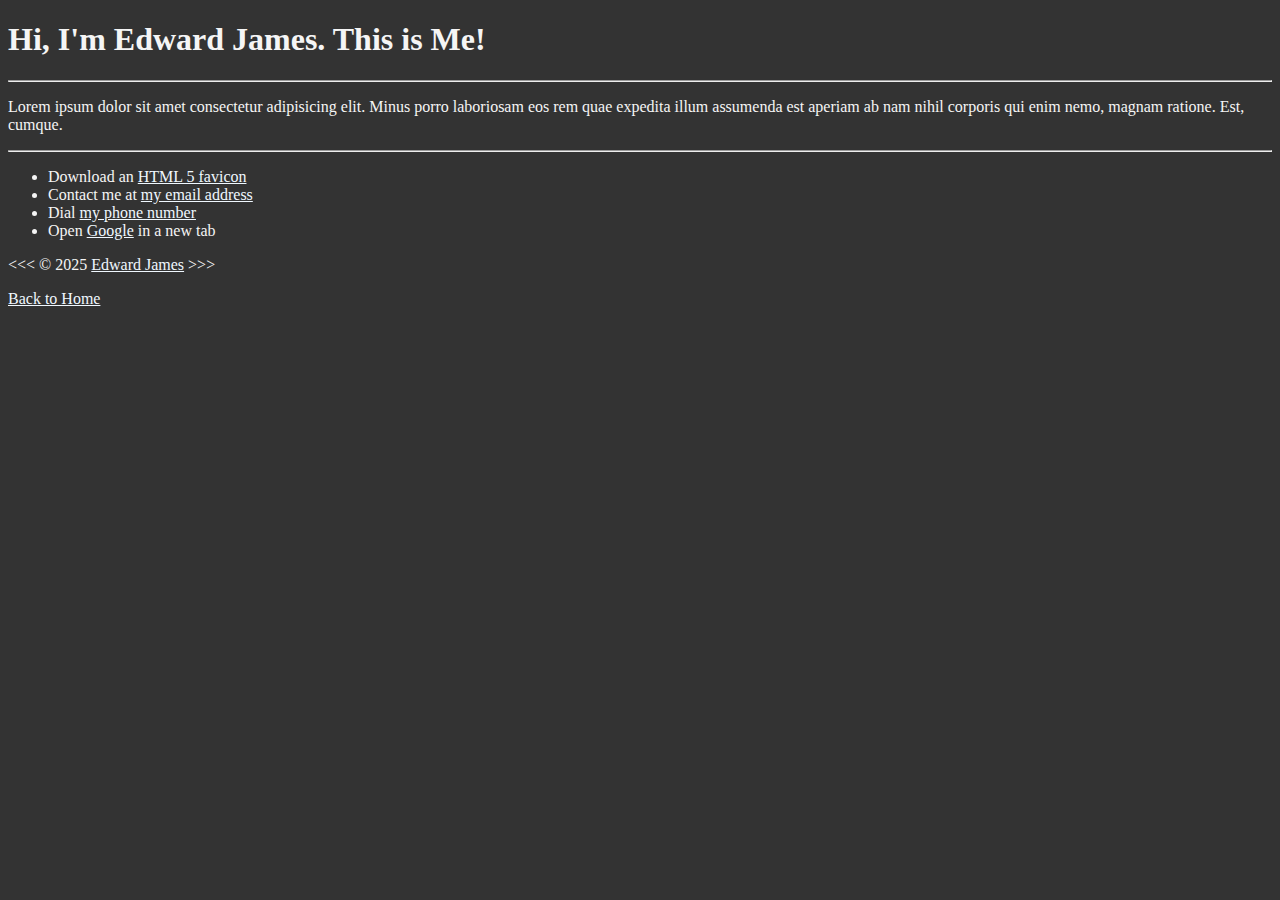
<file: about.html>
<!DOCTYPE html>
<html lang="en">

    <head>
        <meta charset="UTF-8">
        <meta name="viewport" content="width=device-width, initial-scale=1.0">
        <meta name="author" content="Edward James">
        <meta name="description" content="Hi, I'm Edward James. This page is about me.">
        <title>About Me</title>
        <link rel="stylesheet" href="styles.css" type="text/css">
        <link rel="icon" href="html5.png" type="image/x-icon">
    </head>

    <body>
        <h1>Hi, I'm Edward James. This is Me!</h1>

        <hr>

        <p>Lorem ipsum dolor sit amet consectetur adipisicing elit. Minus porro laboriosam eos rem quae expedita illum assumenda est aperiam ab nam nihil corporis qui enim nemo, magnam ratione. Est, cumque.</p>

        <hr>

        <ul>
            <li>Download an <a href="html5.png" download>HTML 5 favicon</a> </li>
            <li>Contact me at <a href="mailto:random@email.com">my email address</a></li>
            <li>Dial <a href="tel:+229-0452">my phone number</a></li>
            <li>Open <a href="https://www.google.com/" target="_blank">Google</a> in a new tab</li>
        </ul>

        &lt;&lt;&lt; &copy; 2025 <a href="about.html" target="_blank">Edward James</a> &gt;&gt;&gt;
        <p>
            <a href="/">Back to Home</a>
        </p>

    </body>

</html>
</file>
<file: styles.css>
html {
    font-size: 16px;
}

body {
    background-color: #333;
    color: whitesmoke;

}

a {
    color: aliceblue
}

a:visited {
    color: lightgrey;
}

a:hover, a:active {
    color: #eee;
}

table, tr, th, td, caption {
    border: 1px solid #eee;
    font-family: 'Courier New', Courier, monospace;
    border-collapse: collapse;
    padding: 0.5rem;
}
</file>
